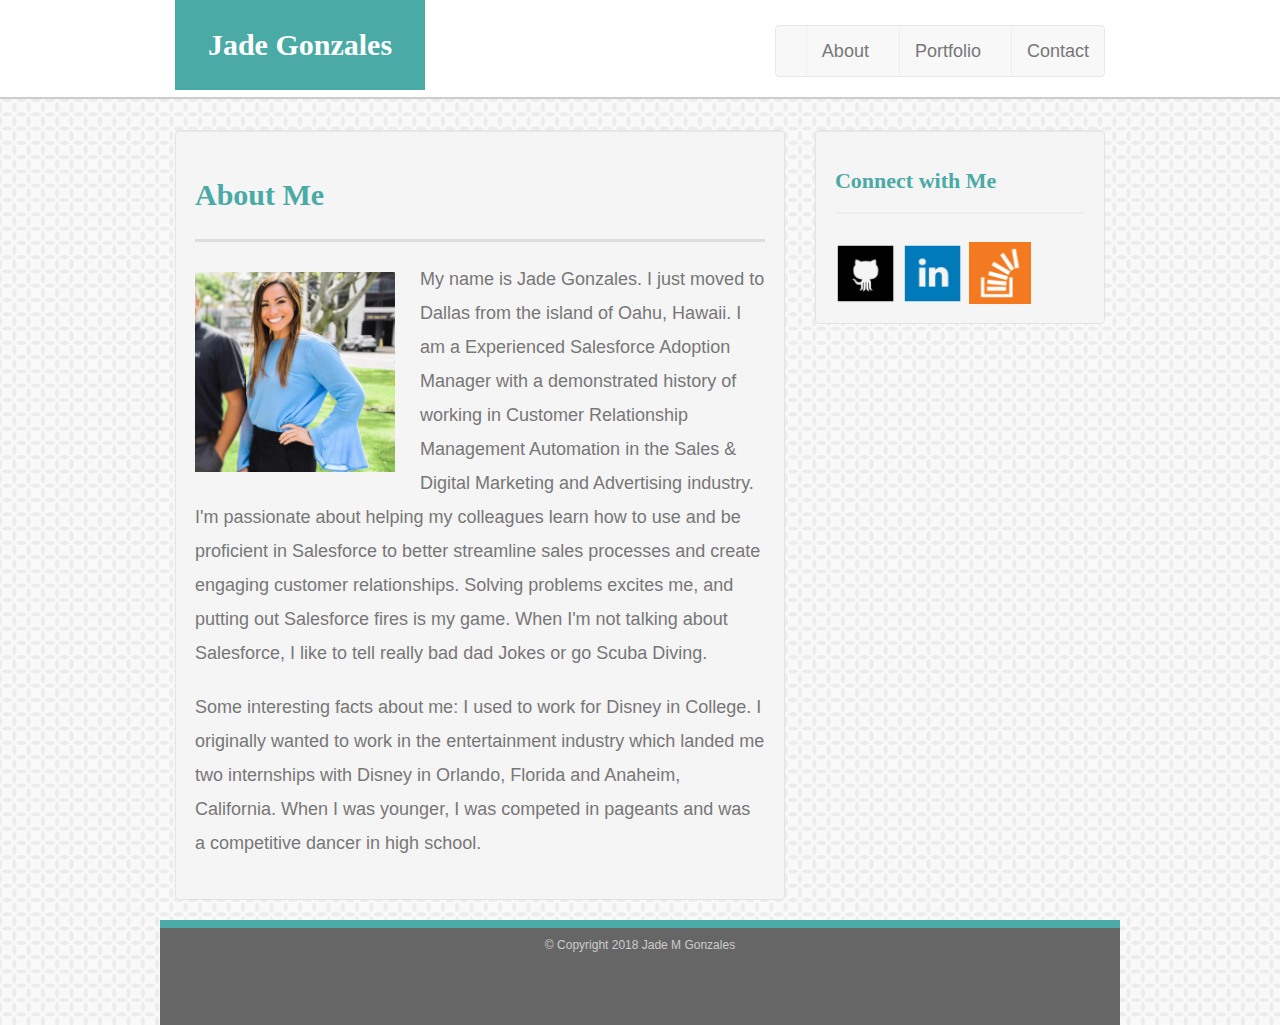
<file: index.html>
<!DOCTYPE html>
<html lang ="en-us">

<head>

    <meta charset="UTF-8">
    <meta name="viewport" content="width=device-width, initial-scale=1">

    <title>About Me</title>

    <link rel="stylesheet" type="text/css" href="assets/css/reset.css">

    <link rel="stylesheet" href="https://maxcdn.bootstrapcdn.com/bootstrap/3.3.7/css/bootstrap.min.css" integrity="sha384-BVYiiSIFeK1dGmJRAkycuHAHRg32OmUcww7on3RYdg4Va+PmSTsz/K68vbdEjh4u" crossorigin="anonymous">

    <link rel="stylesheet" type="text/css" href="assets/css/style.css">
</head>

<body>

  <header id="firsthead">
  <div class="container">
       <a href= "index.html" id="topper">Jade Gonzales</a>

<!-- Begin Bootstrap Nav Bar -->

    <nav class = "navbar navbar-default">
        <div class ="container-fluid">
        <ul class ="nav navbar-nav navbar-right">
            
            
            <li><a href="index.html">About </a></li>
            <li><a href="portfolio.html">Portfolio</a></li>
            <li><a href="contact.html">Contact</a></li>
        
        
        </ul>
        </div>
    </nav>
  </div>
  </header>
  
  <div id="main_container" class="container">
    <div class="row">
        <div class="col-sm-8">
        <div class="well">

        <h1>About Me</h1>

        <img src="assets/images/headshot.jpg" 
            class="main_image" alt="Photo of me">

            <p> My name is Jade Gonzales. I just moved to Dallas from the island of Oahu, Hawaii. I am a Experienced Salesforce Adoption Manager with a 
                demonstrated history of working in Customer Relationship Management Automation in the Sales & Digital Marketing and Advertising industry. 
                I'm passionate about helping my colleagues learn how to use and be proficient in Salesforce to better streamline sales processes and create engaging customer relationships. 
                Solving problems excites me, and putting out Salesforce fires is my game. 
                When I'm not talking about Salesforce, I like to tell really bad dad Jokes or go Scuba Diving.
            </p>

            <p> Some interesting facts about me: I used to work for Disney in College. I originally wanted to work in the entertainment industry which landed me two internships with Disney in Orlando, Florida and Anaheim, California. 
                When I was younger, I was competed in pageants and was a competitive dancer in high school. 

            </p>
    </div>
    </div>

    <div class="col-sm-4">
    <div class="well">
          <div id="connect">
            <h2>Connect with Me</h2>
                <a href="https://github.com/jmgonz11">
                <img src="assets/images/github.png" class="social" alt="Github"></a>
            

                <a href="https://www.linkedin.com/in/jademgonzales/">
                <img src="assets/images/linkedin.png" class="social" alt="LinkedIn"></a>
           

          
                <a href="https://stackoverflow.com/users/story/9175065#">
                <img src="assets/images/stackoverflow.png" class="social" alt="Stack OverFlow"></a>
        
            </div>
        </div>
    </div>
         

    <footer>
      <div class="container">
          &copy; Copyright 2018 Jade M Gonzales
      </div>

    </footer>

</body>
</html>
</file>
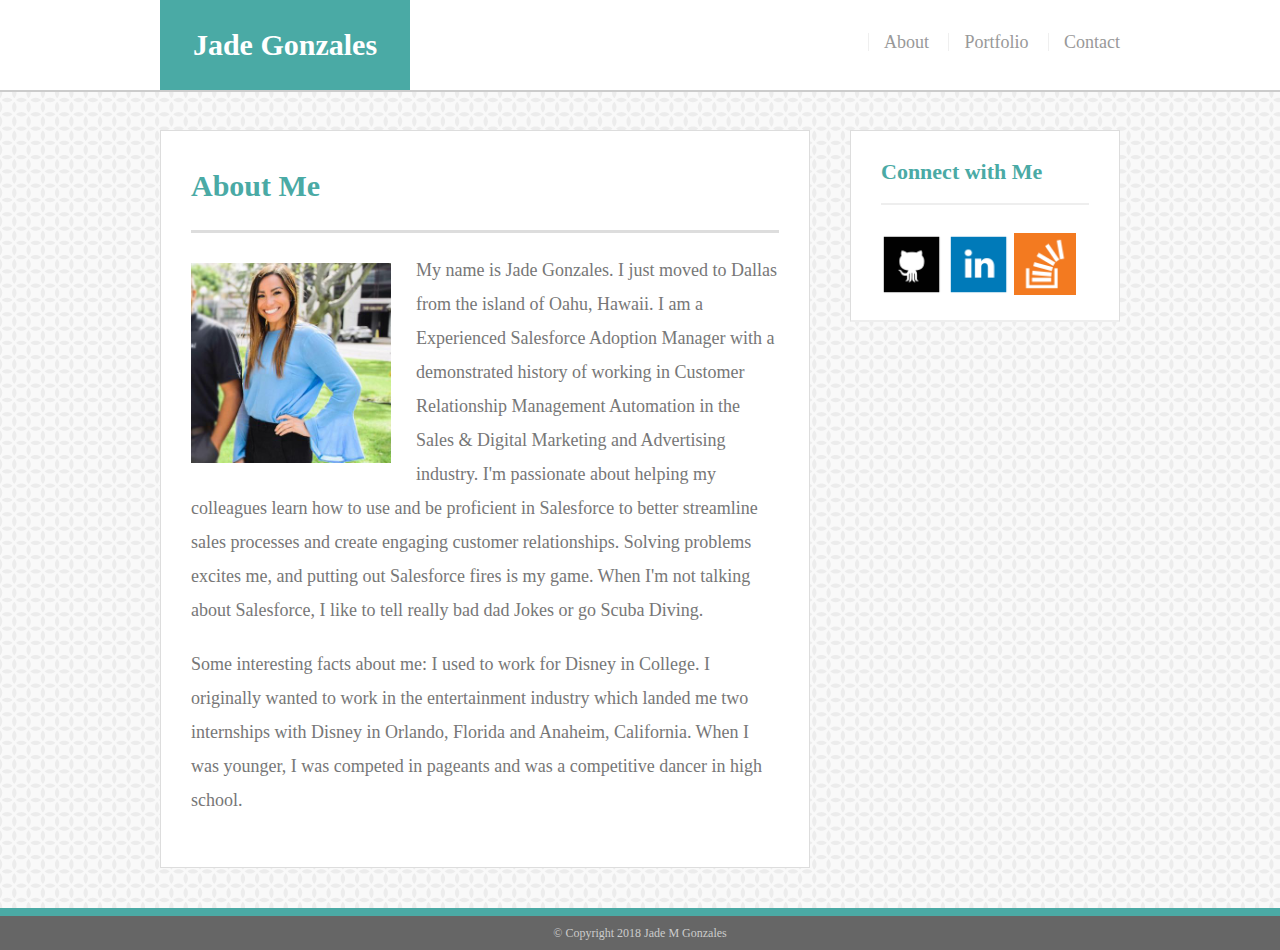
<file: Bootstrap-Portfolio/index.html>
<!DOCTYPE html>
<html lang = "en-us">
<head>
    <meta charset="UTF-8">

    <meta name="viewport" content="width=device-width, inital scale-1.0">
    
    <title>About Me</title>

    <link rel="stylesheet" type="text/css" href="assets/css/reset.css">
    <link rel="stylesheet" type="text/css" href="assets/css/style.css">
</head>

<body>
    
  <header id="firsthead">
  <div class="container">
       <a href= "index.html" id="topper">Jade Gonzales</a>
    <nav>
        <a href="index.html">About </a>
        <a href="portfolio.html">Portfolio</a>
        <a href="contact.html">Contact</a>
    </nav>
  </div>
  </header>
  
  <div id="main_container" class="container">
    <section class="main_section">

        <h1>About Me</h1>

        <img src="assets/images/headshot.jpg" 
            class="main_image" alt="Photo of me">

            <p> My name is Jade Gonzales. I just moved to Dallas from the island of Oahu, Hawaii. I am a Experienced Salesforce Adoption Manager with a 
                demonstrated history of working in Customer Relationship Management Automation in the Sales & Digital Marketing and Advertising industry. 
                I'm passionate about helping my colleagues learn how to use and be proficient in Salesforce to better streamline sales processes and create engaging customer relationships. 
                Solving problems excites me, and putting out Salesforce fires is my game. 
                When I'm not talking about Salesforce, I like to tell really bad dad Jokes or go Scuba Diving.
            </p>

            <p> Some interesting facts about me: I used to work for Disney in College. I originally wanted to work in the entertainment industry which landed me two internships with Disney in Orlando, Florida and Anaheim, California. 
                When I was younger, I was competed in pageants and was a competitive dancer in high school. 

            </p>

      </section>
      
      <section class= "side_bar">
          <div id="connect">
            <h2>Connect with Me</h2>
                <a href="https://github.com/jmgonz11">
                <img src="assets/images/github.png" class="social" alt="Github"></a>
            

                <a href="https://www.linkedin.com/in/jademgonzales/">
                <img src="assets/images/linkedin.png" class="social" alt="LinkedIn"></a>
           

          
                <a href="https://stackoverflow.com/users/story/9175065#">
                <img src="assets/images/stackoverflow.png" class="social" alt="Stack OverFlow"></a>
            
          </div>
      </section>
    </div>

    <footer>
      <div class="container">
          &copy; Copyright 2018 Jade M Gonzales
      </div>

    </footer>

</body>
</html>
</file>
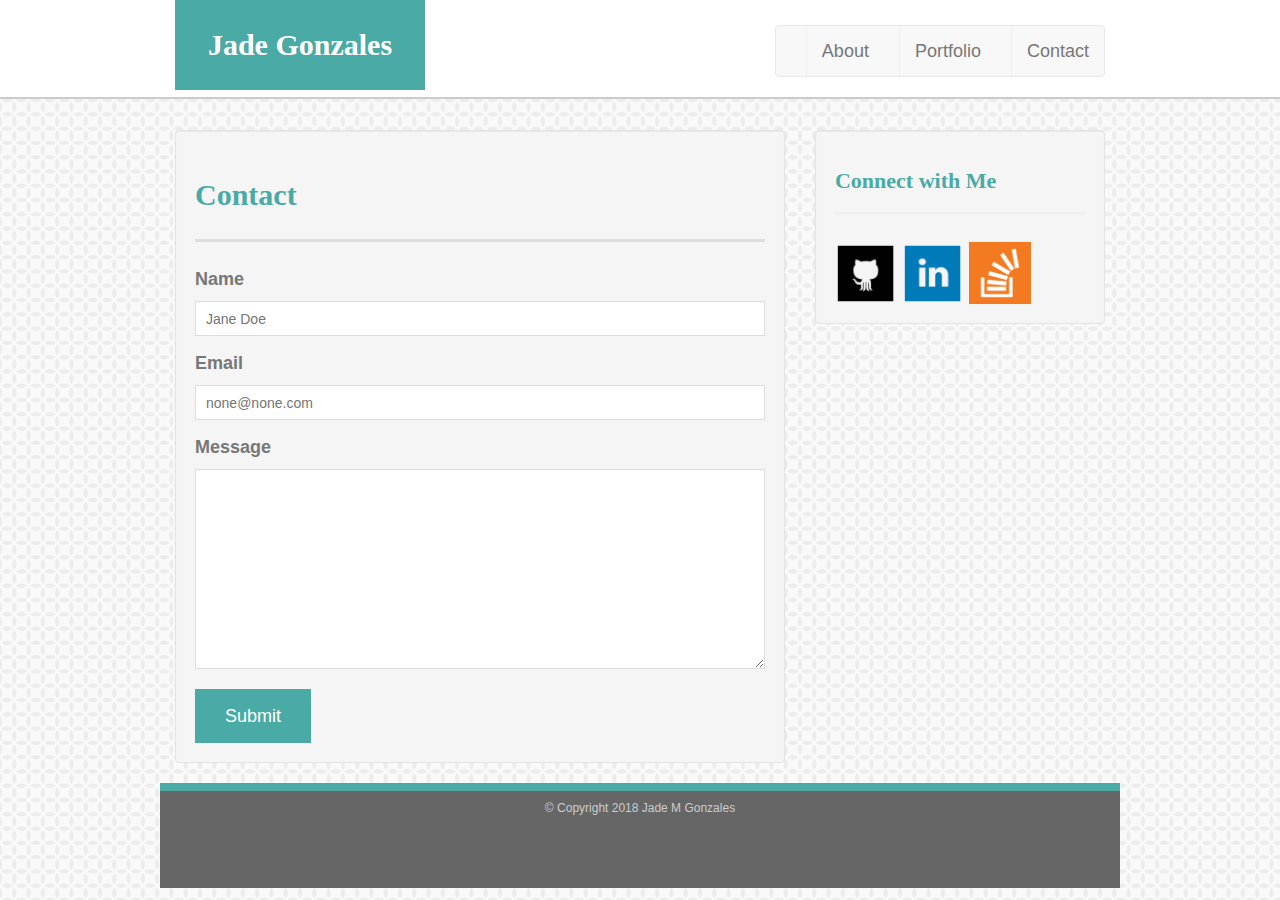
<file: contact.html>
<!DOCTYPE html>
<html lang="en-us">

<head>
    <meta charset="UTF-8">
    <meta name="viewport" content="width=device-width, initial-scale=1">

    <title>Contact</title>

    <link rel="stylesheet" type="text/css" href="assets/css/reset.css">
    <link rel="stylesheet" href="https://maxcdn.bootstrapcdn.com/bootstrap/3.3.7/css/bootstrap.min.css" integrity="sha384-BVYiiSIFeK1dGmJRAkycuHAHRg32OmUcww7on3RYdg4Va+PmSTsz/K68vbdEjh4u" crossorigin="anonymous">
    <link rel="stylesheet" type="text/css" href="assets/css/style.css">

</head>

<body>
  <header id="firsthead">
  <div class="container">
       <a href= "index.html" id="topper">Jade Gonzales</a>
   <!-- Begin Bootstrap Nav Bar -->

   <nav class = "navbar navbar-default">
        <div class ="container-fluid">
        <ul class ="nav navbar-nav navbar-right">
            
            
            <li><a href="index.html">About </a></li>
            <li><a href="portfolio.html">Portfolio</a></li>
            <li><a href="contact.html">Contact</a></li>
        
        
        </ul>
        </div>
    </nav>
  </div>
  </header>
  
  <div id="main_container" class="container">
    <div class="row">
        <div class="col-sm-8">
                <div class="well"> 
        
        <h1>Contact</h1>

        <form id="contact-form">
            <ul>
                <li>
                    <label for="name">Name</label>
                    <input type="text" name="name" id="name" placeholder="Jane Doe"
                    required="required">
                </li>
                <li>
                    <label for="email">Email</label>
                    <input type="text" name="email" id="email" placeholder="none@none.com"
                    required="required">
                </li>
                <li>
                    <label for="message">Message</label>
                    <textarea id="message" name="message" required="required"></textarea>
                </li>
             </ul>
             <input type="submit" name="submit">
        </form>
    </div>
</div>

<div class="col-sm-4">
     <div class="well">
    
            <div id="connect">
              <h2>Connect with Me</h2>
                  <a href="https://github.com/jmgonz11">
                  <img src="assets/images/github.png" class="social" alt="Github"></a>
              
  
                  <a href="https://www.linkedin.com/in/jademgonzales/">
                  <img src="assets/images/linkedin.png" class="social" alt="LinkedIn"></a>
             
  
            
                  <a href="https://stackoverflow.com/users/story/9175065#">
                  <img src="assets/images/stackoverflow.png" class="social" alt="Stack OverFlow"></a>
              
            </div>
      </div>
    </div>
  
    <footer>
        <div class="container">
            &copy; Copyright 2018 Jade M Gonzales
        </div>
  
    </footer>
  
  </body>
  </html>
</file>
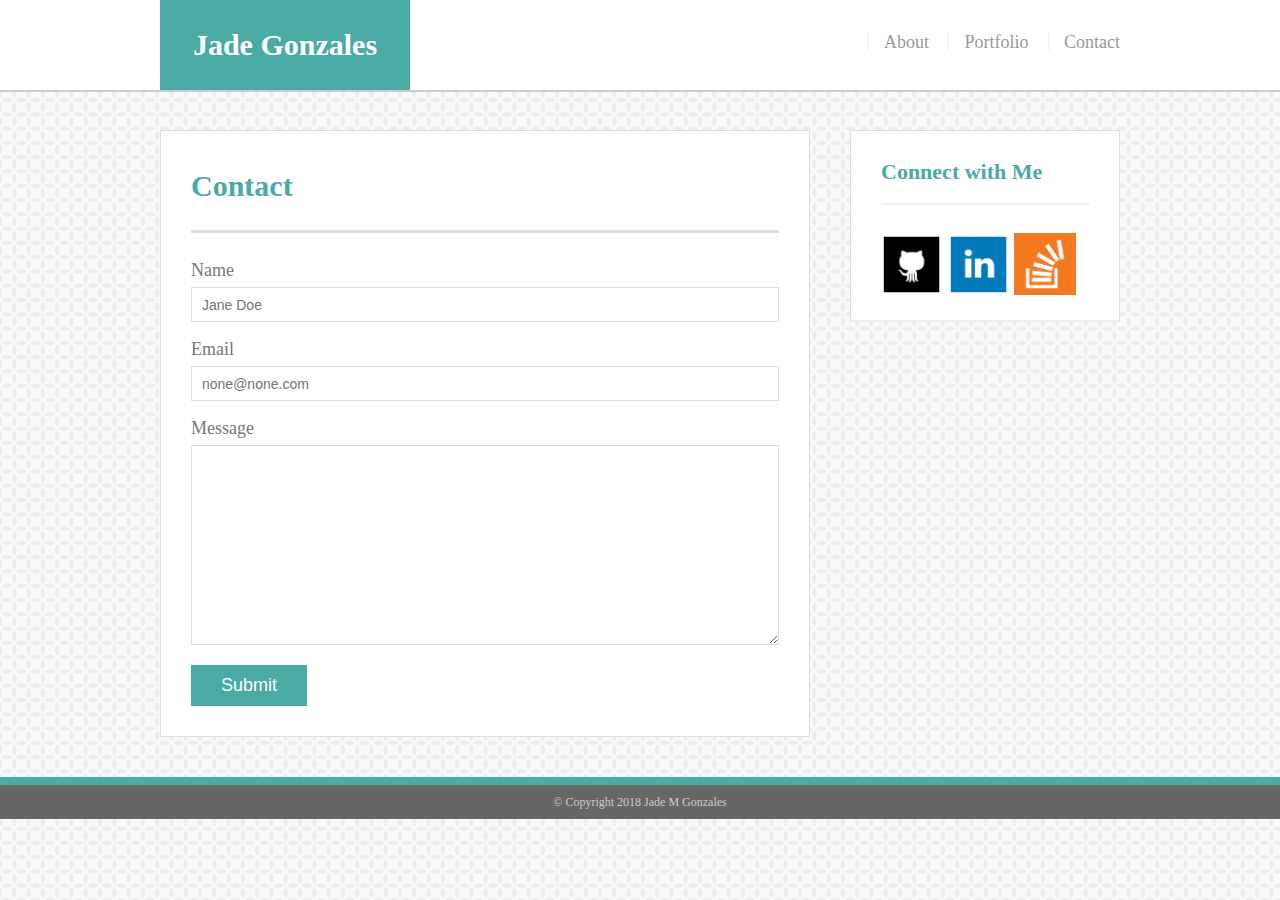
<file: Bootstrap-Portfolio/contact.html>
<!DOCTYPE html>
<html lang="en-us">

<head>
    <meta charset="UTF-8">
    <meta name="viewport" content="width=device-width, initial-scale=1.0">
    
    <title>About Me</title>

    <link rel="stylesheet" type="text/css" href="assets/css/reset.css">
    <link rel="stylesheet" type="text/css" href="assets/css/style.css">

</head>

<body>
  <header id="firsthead">
  <div class="container">
       <a href= "index.html" id="topper">Jade Gonzales</a>
    <nav>
        <a href="index.html">About </a>
        <a href="portfolio.html">Portfolio</a>
        <a href="contact.html">Contact</a>
    </nav>
  </div>
  </header>
  
  <div id="main_container" class="container">
    <section class="main_section">
        <h1>Contact</h1>

        <form id="contact-form">
            <ul>
                <li>
                    <label for="name">Name</label>
                    <input type="text" name="name" id="name" placeholder="Jane Doe"
                    required="required">
                </li>
                <li>
                    <label for="email">Email</label>
                    <input type="text" name="email" id="email" placeholder="none@none.com"
                    required="required">
                </li>
                <li>
                    <label for="message">Message</label>
                    <textarea id="message" name="message" required="required"></textarea>
                </li>
             </ul>
             <input type="submit" name="submit">
        </form>


      </section>
      
      <section class= "side_bar">
            <div id="connect">
              <h2>Connect with Me</h2>
                  <a href="https://github.com/jmgonz11">
                  <img src="assets/images/github.png" class="social" alt="Github"></a>
              
  
                  <a href="https://www.linkedin.com/in/jademgonzales/">
                  <img src="assets/images/linkedin.png" class="social" alt="LinkedIn"></a>
             
  
            
                  <a href="https://stackoverflow.com/users/story/9175065#">
                  <img src="assets/images/stackoverflow.png" class="social" alt="Stack OverFlow"></a>
              
            </div>
        </section>
      </div>
  
      <footer>
        <div class="container">
            &copy; Copyright 2018 Jade M Gonzales
        </div>
  
      </footer>
  
  </body>
  </html>
</file>
<file: assets/css/style.css>
* { 
    box-sizing: border-box;
}

body {
    background: url('../images/vintage-leaves.png');
    font-size: 18px;
    line-height: 34px;
    font-family: Arial, Helvetica, sans-serif,;
    color: #777;
}

.container {
    width: 100%;
    max-width: 960px;
    margin: 0 auto;
    clear: both;
}

h1, h2, h3, p {
    margin-bottom:20px;
}

h1 {
    font-size:30px;
    padding-bottom: 20px;
    line-height: 49px;
    border-bottom: 3px solid #ddd;

}

h2, h3 {
    font-size:22px;
}

p :last-child {
    margin-bottom: 0;

}

h1, h2, h3 { 
    font-weight: 700;
    color: #4aaaa5;
    font-family: Georgia, 'Times New Roman', Times, serif;
}



#firsthead {
    margin: 0 0 30px;
    width: 100%;
    z-index: 99;
    color: #fff;
    overflow: auto;
    border-bottom: 2px solid #ccc;
    position: fixed;
    background: #fff;
}

#topper {
    float: left;
    font-family: Georgia, 'Times New Roman', Times, serif;
    text-align: center;
    width: 250px;
    height: 90px;
    background: #4aaaa5;
    text-decoration: none;
    font-size: 30px;
    color: #fff;
    font-weight: 700;
    line-height: 90px;

}

nav {
    float: right;
    margin-top:25px;

}

nav a {
    line-height: 18px;
    padding-left: 15px;
    margin-left: 15px;
    border-left: 1px solid #efefef;
    text-decoration: none;
    display: inline-block;
    color: #999;
}

nav a :first-child {
    border-left:0 none;

}

.main_image {
    width: 200px;
    height: auto;
    float: left;
    margin-top: 10px;
    margin-right: 25px;
}

#main_container {
    padding-top: 130px;
}

.main_section {
    float: left;
    margin: 0 0 40px 0;
    width: 100%;
    max-width: 650px;
    border: 1px solid #ddd;
    padding: 30px;
    background: #fff;
}

.side_bar { 
    padding: 30px;
    width: 100%;
    float: right;
    border: 1px solid #ddd;
    background: #fff;
    margin-bottom: 20px;
    max-width: 270px;
}

.social {
    height: 62px;
    width: 62px;
    margin-right: 5px;
    margin-top: 8px;
}

.social:last-child {
    margin-right: 0;
}

h3, .side_bar, h2 {
    border-bottom: 2px solid #eee;
    margin-bottom: 20px;
    line-height: 22px;
    padding-bottom: 20px;
}

footer { 
    color: #fff;
    padding: 30px o;
    clear: both;
    background: #666;
    border-top: 8px solid #4aaaa5;
    color: #ccc; 
    font-size: 12px;
    text-align: center;

}

.port_image {
    width: 200px;
    height: auto;
    float: left;
    margin-top: 10px;
    margin-right: 25px;
}

.work { 
     width: 274px;
     overflow: auto;
     position: relative;
     margin: 20px 0 25px;
     float: left;
}

.work:nth-child(even) {
    margin-right:40px;
}

.work img {
    border: 0 none;
    width: 100%;
    opacity: .8;
}

.work h3 {
    color: #fff;
    text-align: center;
    padding: 15px;
    bottom: 20px;
    border-bottom: 0;
    font-weight: 300;
    line-height: 30px;
    background: #4aaaa5;
    position: absolute;
    width: 100%;
    margin-bottom: 0;

}

#contact-form ul {
    margin-bottom: 20px;
}

#contact-form li { 
    margin-bottom: 10px;
}

label,
input[type=text],
input[type=email],
textarea {
    display: block;
    width: 100%;
}

input[type=text],
input[type=email],
textarea{
    border: 1px solid #ddd;
    padding: 0 10px;
    font-size: 14px;
    height: 35px;
}

textarea {
    height: 200px;
}

input[type=submit] {
    background: #4aaaa5;
    color: #fff;
    font-size: 18px;
    cursor: pointer;
    border: 0 none;
    padding: 10px 30px;
}

/* Enter in sticky footer */

* {
  margin: 0;
}

html,
body {
  height: 100%;
}

.wrapper {
  min-height: 100%;
  height: auto !important;
  height: 100%;
  margin: 0 auto -105px;
}

footer,
.push {
  height: 105px;
}
</file>
<file: Bootstrap-Portfolio/assets/css/style.css>
* { 
    box-sizing: border-box;
}

body {
    background: url('../images/vintage-leaves.png');
    font-size: 18px;
    line-height: 34px;
    font-family: Arial, Helvetica, sans-serif,;
    color: #777;
}

.container {
    width: 100%;
    max-width: 960px;
    margin: 0 auto;
    clear: both;
}

h1, h2, h3, p {
    margin-bottom:20px;
}

h1 {
    font-size:30px;
    padding-bottom: 20px;
    line-height: 49px;
    border-bottom: 3px solid #ddd;

}

h2, h3 {
    font-size:22px;
}

p :last-child {
    margin-bottom: 0;

}

h1, h2, h3 { 
    font-weight: 700;
    color: #4aaaa5;
    font-family: Georgia, 'Times New Roman', Times, serif;
}



#firsthead {
    margin: 0 0 30px;
    width: 100%;
    z-index: 99;
    color: #fff;
    overflow: auto;
    border-bottom: 2px solid #ccc;
    position: fixed;
    background: #fff;
}

#topper {
    float: left;
    font-family: Georgia, 'Times New Roman', Times, serif;
    text-align: center;
    width: 250px;
    height: 90px;
    background: #4aaaa5;
    text-decoration: none;
    font-size: 30px;
    color: #fff;
    font-weight: 700;
    line-height: 90px;

}

nav {
    float: right;
    margin-top:25px;

}

nav a {
    line-height: 18px;
    padding-left: 15px;
    margin-left: 15px;
    border-left: 1px solid #efefef;
    text-decoration: none;
    display: inline-block;
    color: #999;
}

nav a :first-child {
    border-left:0 none;

}

.main_image {
    width: 200px;
    height: auto;
    float: left;
    margin-top: 10px;
    margin-right: 25px;
}

#main_container {
    padding-top: 130px;
}

.main_section {
    float: left;
    margin: 0 0 40px 0;
    width: 100%;
    max-width: 650px;
    border: 1px solid #ddd;
    padding: 30px;
    background: #fff;
}

.side_bar { 
    padding: 30px;
    width: 100%;
    float: right;
    border: 1px solid #ddd;
    background: #fff;
    margin-bottom: 20px;
    max-width: 270px;
}

.social {
    height: 62px;
    width: 62px;
    margin-right: 5px;
    margin-top: 8px;
}

.social:last-child {
    margin-right: 0;
}

h3, .side_bar, h2 {
    border-bottom: 2px solid #eee;
    margin-bottom: 20px;
    line-height: 22px;
    padding-bottom: 20px;
}

footer { 
    color: #fff;
    padding: 30px o;
    clear: both;
    background: #666;
    border-top: 8px solid #4aaaa5;
    color: #ccc; 
    font-size: 12px;
    text-align: center;

}

.port_image {
    width: 200px;
    height: auto;
    float: left;
    margin-top: 10px;
    margin-right: 25px;
}

.work { 
     width: 274px;
     overflow: auto;
     position: relative;
     margin: 20px 0 25px;
     float: left;
}

.work:nth-child(even) {
    margin-right:40px;
}

.work img {
    border: 0 none;
    width: 100%;
    opacity: .8;
}

.work h3 {
    color: #fff;
    text-align: center;
    padding: 15px;
    bottom: 20px;
    border-bottom: 0;
    font-weight: 300;
    line-height: 30px;
    background: #4aaaa5;
    position: absolute;
    width: 100%;
    margin-bottom: 0;

}

#contact-form ul {
    margin-bottom: 20px;
}

#contact-form li { 
    margin-bottom: 10px;
}

label,
input[type=text],
input[type=email],
textarea {
    display: block;
    width: 100%;
}

input[type=text],
input[type=email],
textarea{
    border: 1px solid #ddd;
    padding: 0 10px;
    font-size: 14px;
    height: 35px;
}

textarea {
    height: 200px;
}

input[type=submit] {
    background: #4aaaa5;
    color: #fff;
    font-size: 18px;
    cursor: pointer;
    border: 0 none;
    padding: 10px 30px;
}

@media only screen and (max-width: 640px) {
    .masthead {
        background: #fff;
        width: 80%; 
        border: 1px solid #ddd;
    }

@media only screen and (max-width: 768px) {

    .sidebar {
        max-width: 960px;
        clear: both;
        width: 100%;
        margin: 0 auto 20px;
    
    }

    .masthead {
        padding: 30px;
        margin: 0 0 40px 0;
        width: 80%; 
        background: #fff;
        border: 1px solid #ddd;

    }
    
    .main-section {
          padding: 30px;
          margin: 0 0 20px 0;
          width: 100%; 
          background: #fff;
          border: 1px solid #ddd;
        
    }
    
        
      }

@media only screen and (max-width: 980px) {

   .main-section {
    /*padding: 30px;
    margin: 0 0 40px 0;*/
    width: 60%; 
    /*background: #fff;
    border: 1px solid #ddd;*/
  }

  .container {
    margin: 0 auto;
    clear: both;
    width: 80%;
    /*max-width: 960px;*/
  }
}

}
</file>
